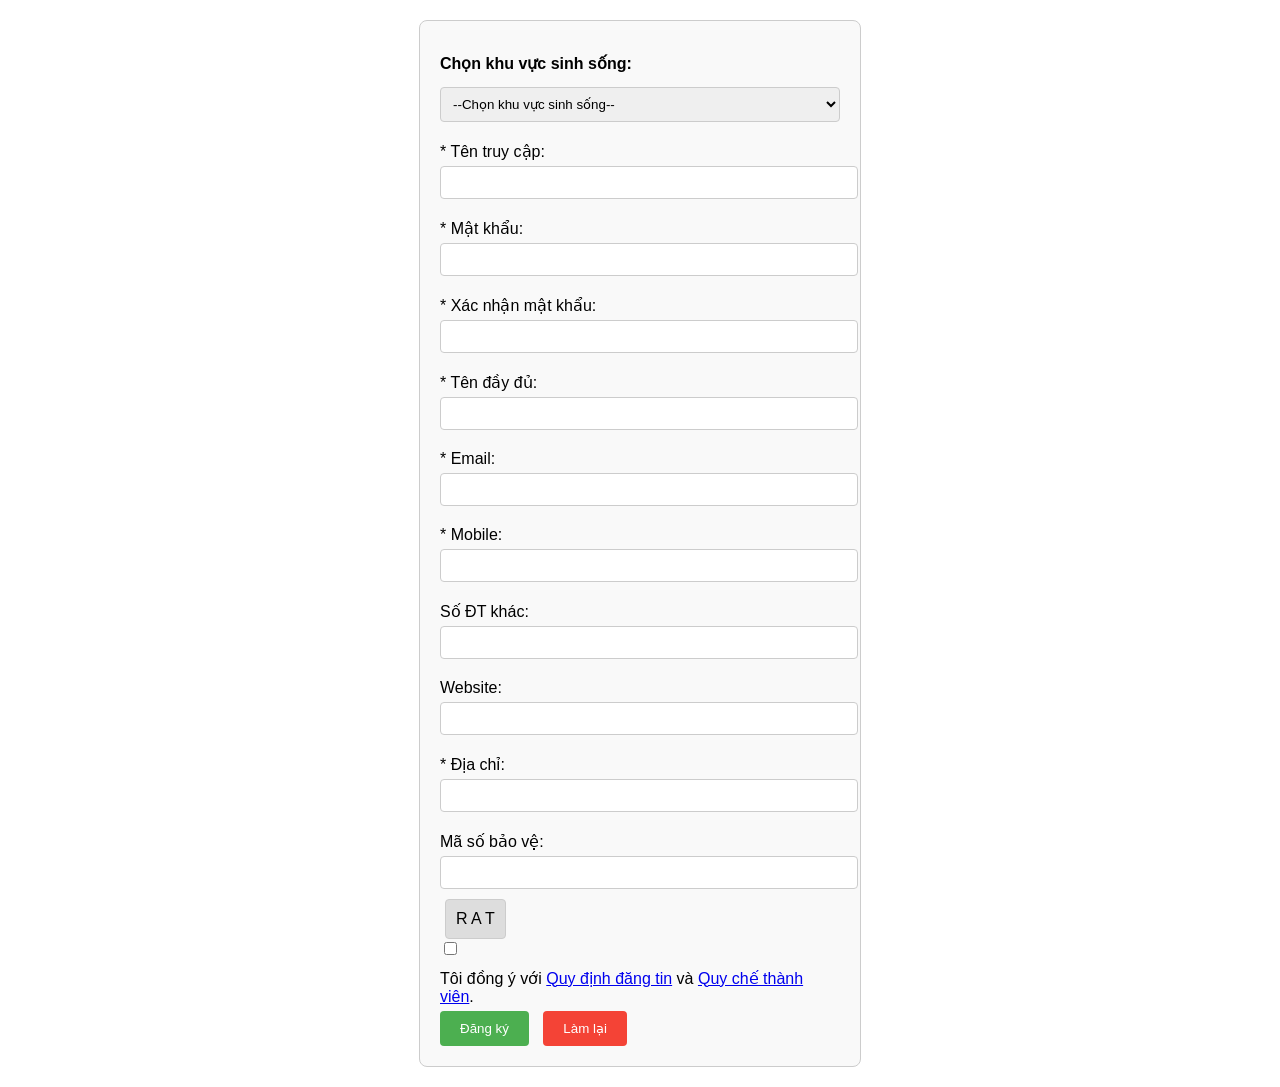
<file: index.html>
<!DOCTYPE html>
<html lang="vi">
<head>
    <meta charset="UTF-8">
    <meta name="viewport" content="width=device-width, initial-scale=1.0">
    <title>Form Đăng Ký</title>
    <link rel="stylesheet" href="styles.css">
</head>
<body>
    <form name="form1">
        <h2>Chọn khu vực sinh sống:</h2>
        <select name="live_area">
            <option value="null">--Chọn khu vực sinh sống--</option>
            <option value="Ha Noi">Ha Noi</option>
            <option value="Ha Noi">Ha Noi</option>
            <option value="Ha Noi">Ha Noi</option>
            <option value="Ha Noi">Ha Noi</option>
            
        </select>

        <label for="username">* Tên truy cập:</label>
        <input type="text" id="username" name="username" >

        <label for="password">* Mật khẩu:</label>
        <input type="password" id="password" name="password" >

        <label for="confirm-password">* Xác nhận mật khẩu:</label>
        <input type="password" id="confirm-password" name="confirm_password" >

        <label for="fullname">* Tên đầy đủ:</label>
        <input type="text" id="fullname" name="fullname" >

        <label for="email">* Email:</label>
        <input type="email" id="email" name="email" >

        <label for="mobile">* Mobile:</label>
        <input type="tel" id="mobile" name="mobile" >

        <label for="phone">Số ĐT khác:</label>
        <input type="tel" id="phone" name="phone">

        <label for="website">Website:</label>
        <input type="url" id="website" name="website">

        <label for="address">* Địa chỉ:</label>
        <input type="text" id="address" name="address" >

        <label for="captcha">Mã số bảo vệ:</label>
        <input type="text" id="captcha" name="captcha" >
        <span>R A T</span>

        <div >
            <input type="checkbox" id="terms" name="terms" >
            <label for="terms">Tôi đồng ý với <a href="#">Quy định đăng tin</a> và <a href="#">Quy chế thành viên</a>.</label>
        </div>

        <button type="submit" onclick="validform(event, document.forms.form1)">Đăng ký</button>
        <button type="reset">Làm lại</button>
        
    </form>
    <script src="re.js"></script>
</body>
</html>
</file>
<file: styles.css>
body {
    font-family: Arial, sans-serif;
    margin: 20px;
}

form {
    width: 400px;
    margin: 0 auto;
    background-color: #f9f9f9;
    padding: 20px;
    border: 1px solid #ccc;
    border-radius: 8px;
}

h2 {
    font-size: 16px;
}

label {
    display: block;
    margin: 10px 0 5px;
}

input[type="text"],
input[type="password"],
input[type="email"],
input[type="tel"],
input[type="url"],
select {
    width: 100%;
    padding: 8px;
    margin-bottom: 10px;
    border: 1px solid #ccc;
    border-radius: 4px;
}

input[type="checkbox"] {
    margin-right: 10px;
}

button {
    padding: 10px 20px;
    background-color: #4CAF50;
    color: white;
    border: none;
    border-radius: 4px;
    cursor: pointer;
    margin-right: 10px;
}

button[type="reset"] {
    background-color: #f44336;
}

button:hover {
    opacity: 0.9;
}

span {
    display: inline-block;
    padding: 10px;
    font-size: 16px;
    background-color: #ddd;
    margin-left: 5px;
    border: 1px solid #ccc;
    border-radius: 4px;
}
</file>
